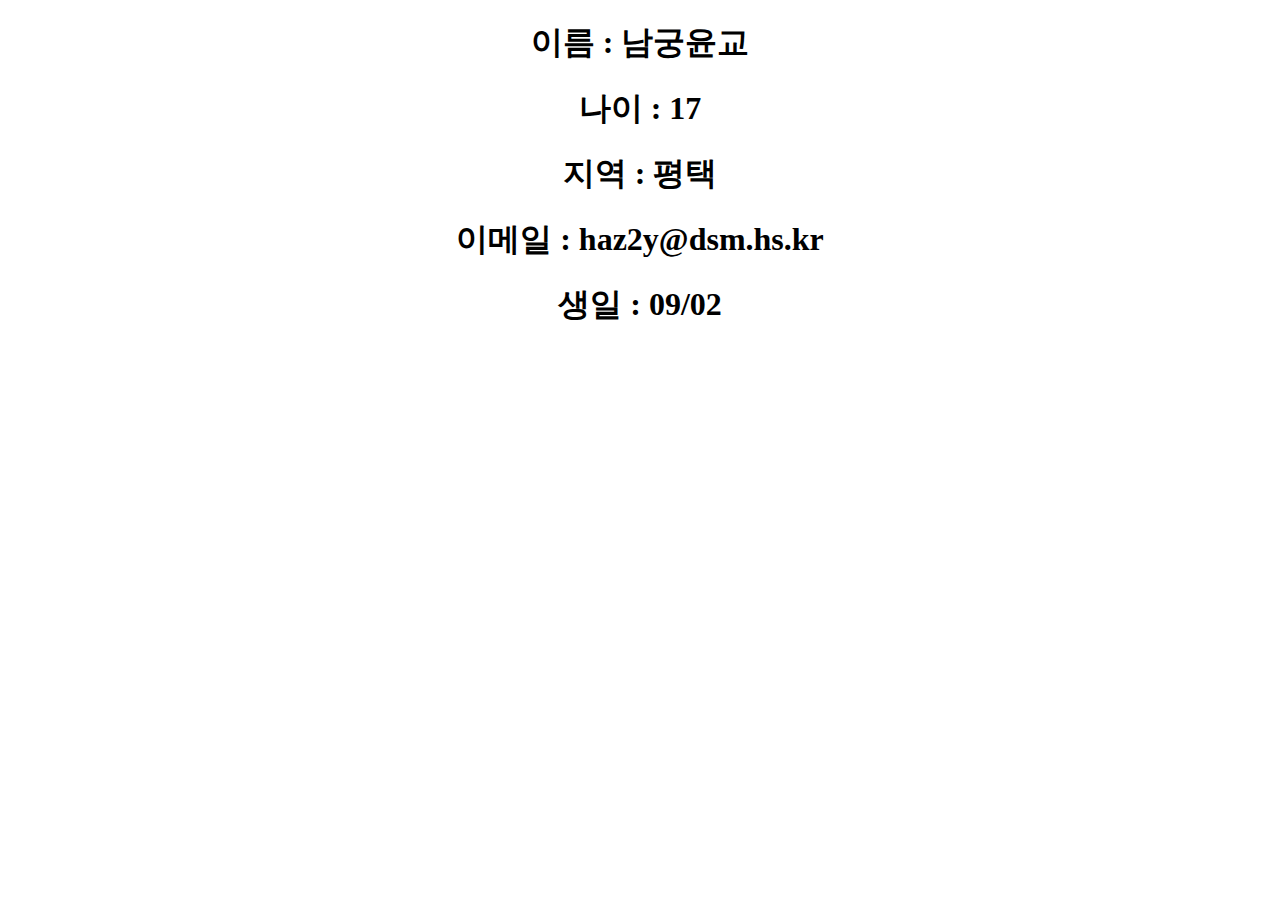
<file: left.html>
<!DOCTYPE html>
<html lang="en">
<head>
    <meta charset="UTF-8">
    <meta name="viewport" content="width=device-width, initial-scale=1.0">
    <link rel="stylesheet" href="left.css">
    <title>Document</title>
</head>
<body>
        <h1>이름 : 남궁윤교</h1>
        <h1>나이 : 17</h1>
        <h1>지역 : 평택</h1>
        <h1>이메일 : haz2y@dsm.hs.kr</h1>
        <h1>생일 : 09/02</h1>
</body>
</html>
</file>
<file: left.css>
*{
    text-align: center;
    justify-content: center;
}
li{
    list-style: none;
}
</file>
